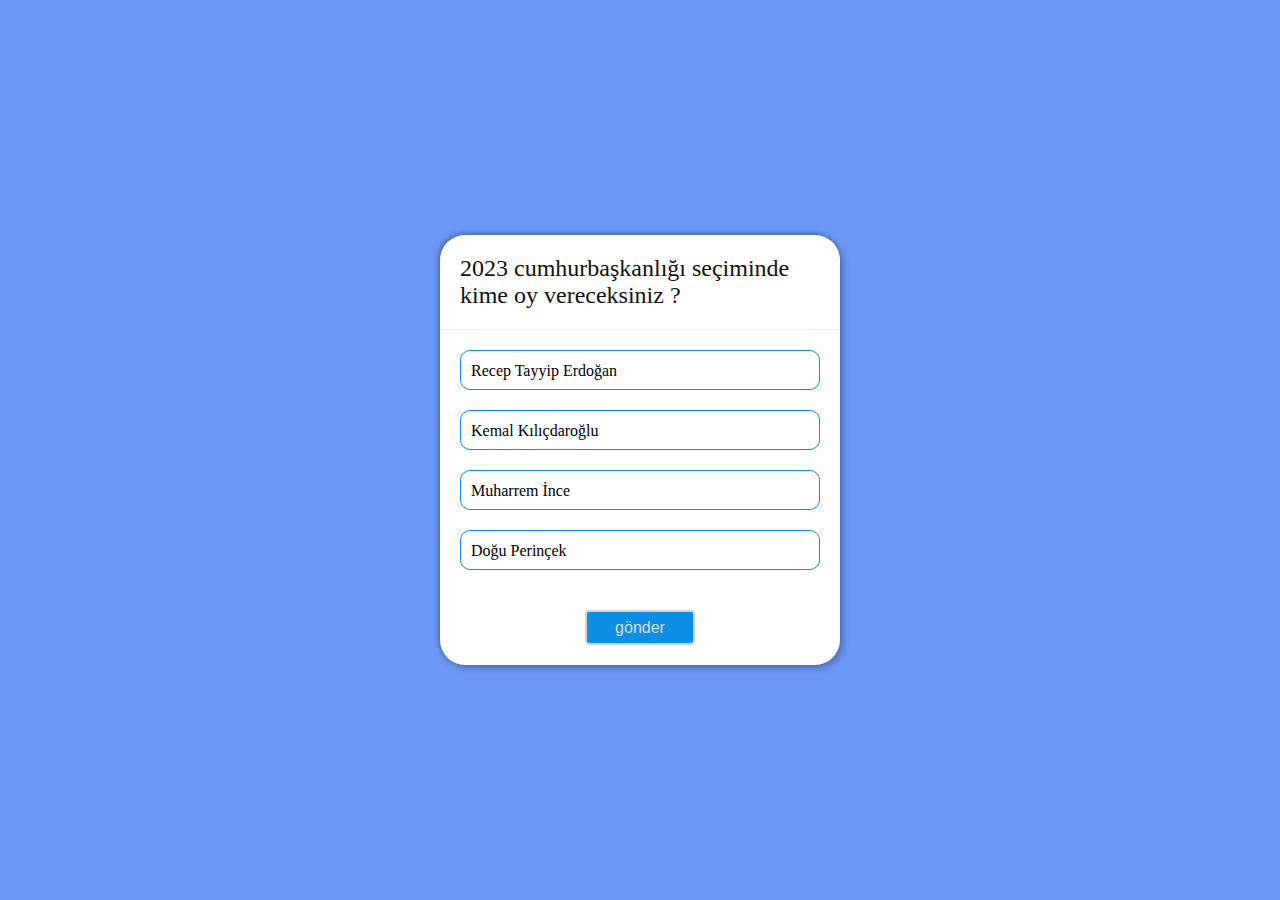
<file: votingpage.html>
<!DOCTYPE html>
<html lang="en">
<head>
    <meta charset="UTF-8">
    <meta http-equiv="X-UA-Compatible" content="IE=edge">
    <meta name="viewport" content="width=device-width, initial-scale=1.0">
    <title>Document</title>
    <style>
        *{
    margin: 0;
    padding: 0;
    box-sizing: border-box;
}

body{
    background-color: #6b97f6;
}

.poll{
    position: absolute;
    width: 400px;
    top: 50%;
    left: 50%;
    transform: translate(-50%,-50%);
    background: #ffff;
    border-radius: 25px;
    box-shadow: -2px -2px 5px #00000040,
                 3px 3px 7px #00000040;
}

.poll .question{
    padding: 20px;
    color: #111;
    font-size: 1.5em;
    border-bottom: 1px solid #eee;
}

.poll .answers{
    padding: 20px;
}

.poll .answers .answer{
    position: relative;
    width: 100%;
    height: 40px;
    line-height: 40px;
    padding: 0 10px;
    border: 1px solid #0c8ee4;
    cursor: pointer;
    overflow: hidden;
    border-radius: 10px;
    margin-bottom: 20px;
}

.poll .answers .answer.selected{
    border: 2px solid ff2a1b;
}

.poll .answers .answer span.percentage_value
{
    position: absolute;
    top: 50%;
    right: 0;
    transform: translateY(-50%);
    width: 40px;
    color: #111;
    font-size: 15px;
}

.poll .answers .answer span.percentage_bar{
    position: absolute;
    top: 0;
    left: 0;
    width: 0;
    height: 100%;
    background: #0c8ee4;
    z-index: -2;
    transition: width 200ms ease-in-out;
}
.btn{
    width: 110px;
    height: 35px;
    margin-left: 145px ;
    margin-bottom: 20px;
    background-color:#0c8ee4;
    color: rgb(219, 219, 219);
    border: none;
    text-align: center;
    text-decoration: none;
    display: inline-block;
    font-size: 16px;
    cursor: pointer;
    border-radius: 4px;
    border: 2px solid rgb(211, 211, 211);
    transition: 2s;
}

  .btn:hover{
    background-color:#73c3f8;
transform: scale(1.2);
  }
    </style>
</head>
<body>
    <div class="poll">
        <div class="question"></div>
        <div class="answers"></div>
        <button class="btn" onclick="mainpage()">gönder</button>
   </div>
   
    <script>
        let poll =
{
    question: " 2023 cumhurbaşkanlığı seçiminde kime oy vereceksiniz ?",
    answers:['Recep Tayyip Erdoğan', 'Kemal Kılıçdaroğlu', 'Muharrem İnce', 'Doğu Perinçek'],
    pollcount:100,
    answerweight:[0,0,0,0,0], //sum = 100
    selectanswer:-1
};

let polldom =
{
    question:document.querySelector(".poll .question"),
    answers:document.querySelector(".poll .answers")
};

polldom.question.innerText = poll.question;
polldom.answers.innerHTML  = poll.answers.map(function(answer,i){
    return(
        `
        <div class="answer" onclick="markanswer('${i}')">
        ${answer}
        <span class="percentage_bar"></span>
        <span class="percentage_value"></span>
        </div>
        
        `
    );
}).join("");


function markanswer(i)
{
    poll.selectanswer = +i;

    try{
        document.querySelector(".poll .answers .answer.selected")
        .classList.remove(".selected");
    }
    catch(msg){}

    document.querySelectorAll(".poll .answers .answer")
    [+i].classList.add(".selected");


    showresults();
}



function showresults()
{
    let answers = document.querySelectorAll(".poll .answers .answer");

    for (let i = 0; i < answers.length; i++) {
        
        let percentage = 0;

        if (i==poll.selectanswer) 
        {
            percentage = Math.round
            (
                (poll.answerweight[i] + 1) * 100 / (poll.pollcount + 1)
            );
        }

        else
        {
            percentage = Math.round
            (
                (poll.answerweight[i]) * 100 / (poll.pollcount + 1)
            );
        }

        answers[i].querySelector(".percentage_bar").style.width = percentage + "%";
        answers[i].querySelector(".percentage_value").innerText = percentage + "%";
        
    }
}

function mainpage(){
    location.href='./index.html'
}
    </script>
</body>
</html>
</file>
